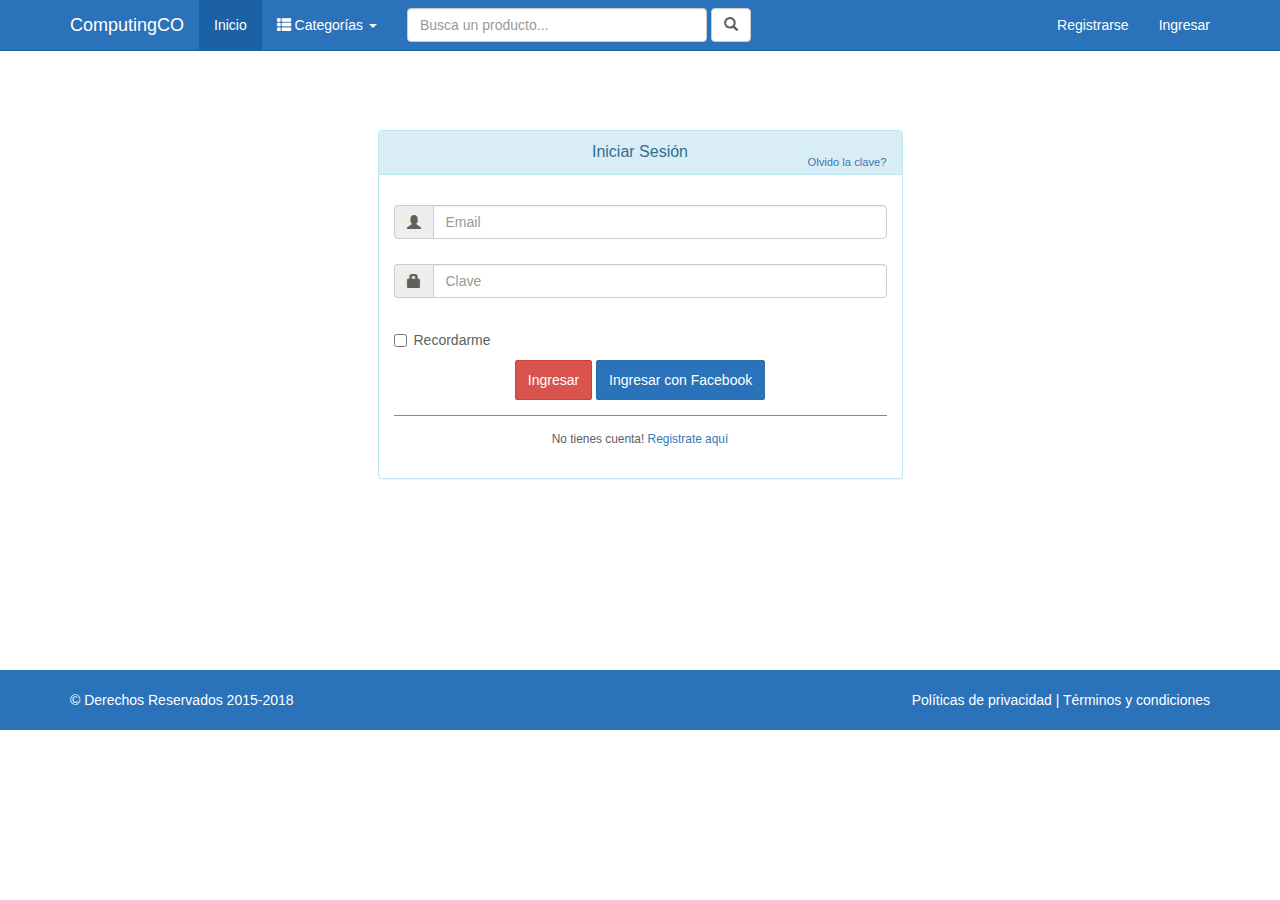
<file: login.html>
<!DOCTYPE html>
<html lang="en">
  <head>
    <meta charset="utf-8">
    <meta http-equiv="X-UA-Compatible" content="IE=edge">
    <meta name="viewport" content="width=device-width, initial-scale=1">
    <!-- The above 3 meta tags *must* come first in the head; any other head content must come *after* these tags -->
    <title>ComputingCO - Tienda Virtual</title>

    <!-- Bootstrap -->
    <link href="css/bootstrap.min.css" rel="stylesheet">
    <link href="css/main.css" rel="stylesheet">

    <!-- HTML5 shim and Respond.js for IE8 support of HTML5 elements and media queries -->
    <!-- WARNING: Respond.js doesn't work if you view the page via file:// -->
    <!--[if lt IE 9]>
      <script src="https://oss.maxcdn.com/html5shiv/3.7.2/html5shiv.min.js"></script>
      <script src="https://oss.maxcdn.com/respond/1.4.2/respond.min.js"></script>
    <![endif]-->
  </head>
  <body>
     <nav class="navbar navbar-inverse navbar-fixed-top">
      <div class="container">
        <div class="navbar-header">
          <button type="button" class="navbar-toggle collapsed" data-toggle="collapse" data-target="#navbar" aria-expanded="false" aria-controls="navbar">
            <span class="sr-only">Toggle navigation</span>
            <span class="icon-bar"></span>
            <span class="icon-bar"></span>
            <span class="icon-bar"></span>
          </button>
          <a class="navbar-brand" href="#">ComputingCO</a>
        </div>
        <div id="navbar" class="collapse navbar-collapse">
          <ul class="nav navbar-nav">
            <li class="active"><a href="index.html">Inicio</a></li>
            <li class="dropdown">
            <a href="#" class="dropdown-toggle" data-toggle="dropdown" role="button" aria-expanded="false"><span class="glyphicon glyphicon-th-list" aria-hidden="true"></span> Categorías <span class="caret"></span></a>
            <ul class="dropdown-menu" role="menu">
              <li><a href="#">Computadoras</a></li>
              <li><a href="laptops.html">Laptops</a></li>
              <li><a href="#">Tablets</a></li>
              <li><a href="#">Celulares</a></li>
            </ul>
          </li>
          </ul>
          <form class="navbar-form navbar-left" role="search">
          <div class="form-group search">
            <input type="text" class="form-control" placeholder="Busca un producto...">
          </div>
          <button type="submit" class="btn btn-default "><span class="glyphicon glyphicon-search" aria-hidden="true"></span></button>
        </form>
        <ul class="nav navbar-nav navbar-right">
          <li><a href="#">Registrarse</a></li>
          <li><a href="#">Ingresar</a></li>
        </ul>
        </div><!--/.nav-collapse -->
      </div>
    </nav>


    <div class="container">
      <div class="main-container product">
      <div id="loginbox" style=" margin-top:50px;" class="mainbox col-md-6 col-md-offset-3 col-sm-8 col-sm-offset-2">                    
            <div class="panel panel-info" >
                    <div class="panel-heading">
                        <div class="panel-title">Iniciar Sesión</div>
                        <div style="float:right; font-size: 80%; position: relative; top:-10px"><a href="#">Olvido la clave?</a></div>
                    </div>     

                    <div style="padding-top:30px" class="panel-body" >

                        <div style="display:none" id="login-alert" class="alert alert-danger col-sm-12"></div>
                            
                        <form id="loginform" class="form-horizontal" role="form">
                                    
                            <div style="margin-bottom: 25px" class="input-group">
                                        <span class="input-group-addon"><i class="glyphicon glyphicon-user"></i></span>
                                        <input id="login-username" type="text" class="form-control" name="username" value="" placeholder="Email">                                        
                                    </div>
                                
                            <div style="margin-bottom: 25px" class="input-group">
                                        <span class="input-group-addon"><i class="glyphicon glyphicon-lock"></i></span>
                                        <input id="login-password" type="password" class="form-control" name="password" placeholder="Clave">
                                    </div>
                                    

                                
                            <div class="input-group">
                                      <div class="checkbox">
                                        <label>
                                          <input id="login-remember" type="checkbox" name="remember" value="1"> Recordarme
                                        </label>
                                      </div>
                                    </div>


                                <div style="margin-top:10px" class="form-group">
                                    <!-- Button -->

                                    <div class="col-sm-12 controls">
                                      <a id="btn-login" href="#" class="btn btn-danger btn-box">Ingresar</a>
                                      <a id="btn-fblogin" href="#" class="btn btn-primary btn-box">Ingresar con Facebook</a>

                                    </div>
                                </div>


                                <div class="form-group">
                                    <div class="col-md-12 control">
                                        <div style="border-top: 1px solid#888; padding-top:15px; font-size:85%" >
                                            No tienes cuenta! 
                                        <a href="#" onClick="$('#loginbox').hide(); $('#signupbox').show()">
                                            Registrate aquí
                                        </a>
                                        </div>
                                    </div>
                                </div>    
                            </form>     



                        </div>                     
                    </div>  
        </div>
        <div id="signupbox" style=" display:none; margin-top:50px" class="mainbox col-md-6 col-md-offset-3 col-sm-8 col-sm-offset-2">
                    <div class="panel panel-info">
                        <div class="panel-heading">
                            <div class="panel-title">Registro</div>
                            <div style="float:right; font-size: 85%; position: relative; top:-10px"><a id="signinlink" href="#" onclick="$('#signupbox').hide(); $('#loginbox').show()">Ingresar</a></div>
                        </div>  
                        <div class="panel-body" >
                            <form id="signupform" class="form-horizontal" role="form">
                                
                                <div id="signupalert" style="display:none" class="alert alert-danger">
                                    <p>Error:</p>
                                    <span></span>
                                </div>
                                    
                                
                                  
                                <div class="form-group">
                                    <label for="email" class="col-md-3 control-label">Email</label>
                                    <div class="col-md-9">
                                        <input type="text" class="form-control" name="email" placeholder="Email">
                                    </div>
                                </div>
                                    
                                <div class="form-group">
                                    <label for="firstname" class="col-md-3 control-label">Nombre</label>
                                    <div class="col-md-9">
                                        <input type="text" class="form-control" name="firstname" placeholder="Nombre">
                                    </div>
                                </div>
                                <div class="form-group">
                                    <label for="lastname" class="col-md-3 control-label">Apellidos</label>
                                    <div class="col-md-9">
                                        <input type="text" class="form-control" name="lastname" placeholder="Apellidos">
                                    </div>
                                </div>
                                <div class="form-group">
                                    <label for="password" class="col-md-3 control-label">Clave</label>
                                    <div class="col-md-9">
                                        <input type="password" class="form-control" name="passwd" placeholder="Clave">
                                    </div>
                                </div>

                                <div class="form-group">
                                    <!-- Button -->                                        
                                    <div class="col-md-offset-3 col-md-9">
                                        <button id="btn-signup" type="button" class="btn btn-info btn-box" style="float: left;"><i class="icon-hand-right"></i> &nbsp Registrar</button>
                                        <span style=" float: left; margin-left:4px;">  </span>  
                                      
                                    </div>
                                </div>
                                
                                <div style="border-top: 1px solid #999; padding-top:20px"  class="form-group">
                                    
                                    <div class="col-md-offset-3 col-md-9">
                                         <a id="btn-fblogin" style="float: left;" href="#" class="btn btn-primary btn-box">Registro con Facebook</a>
                                    </div>                                           
                                        
                                </div>
                                
                                
                                
                            </form>
                         </div>
                    </div>

               
               
                
         </div> 
      

       
      </div>
    </div>
      
    </div>
      </div>
    </div><!-- /.container -->


    <footer class="footer">
      <div class="container">
        <p>&copy; Derechos Reservados 2015-2018</p>
        <p class="links"><a href="#">Políticas de privacidad</a> | <a href="#">Términos y condiciones</a></p>
      </div>
    </footer>

    <!-- jQuery (necessary for Bootstrap's JavaScript plugins) -->
    <script src="https://ajax.googleapis.com/ajax/libs/jquery/1.11.2/jquery.min.js"></script>
    <!-- Include all compiled plugins (below), or include individual files as needed -->
    <script src="js/bootstrap.min.js"></script>
  </body>
</html>
</file>
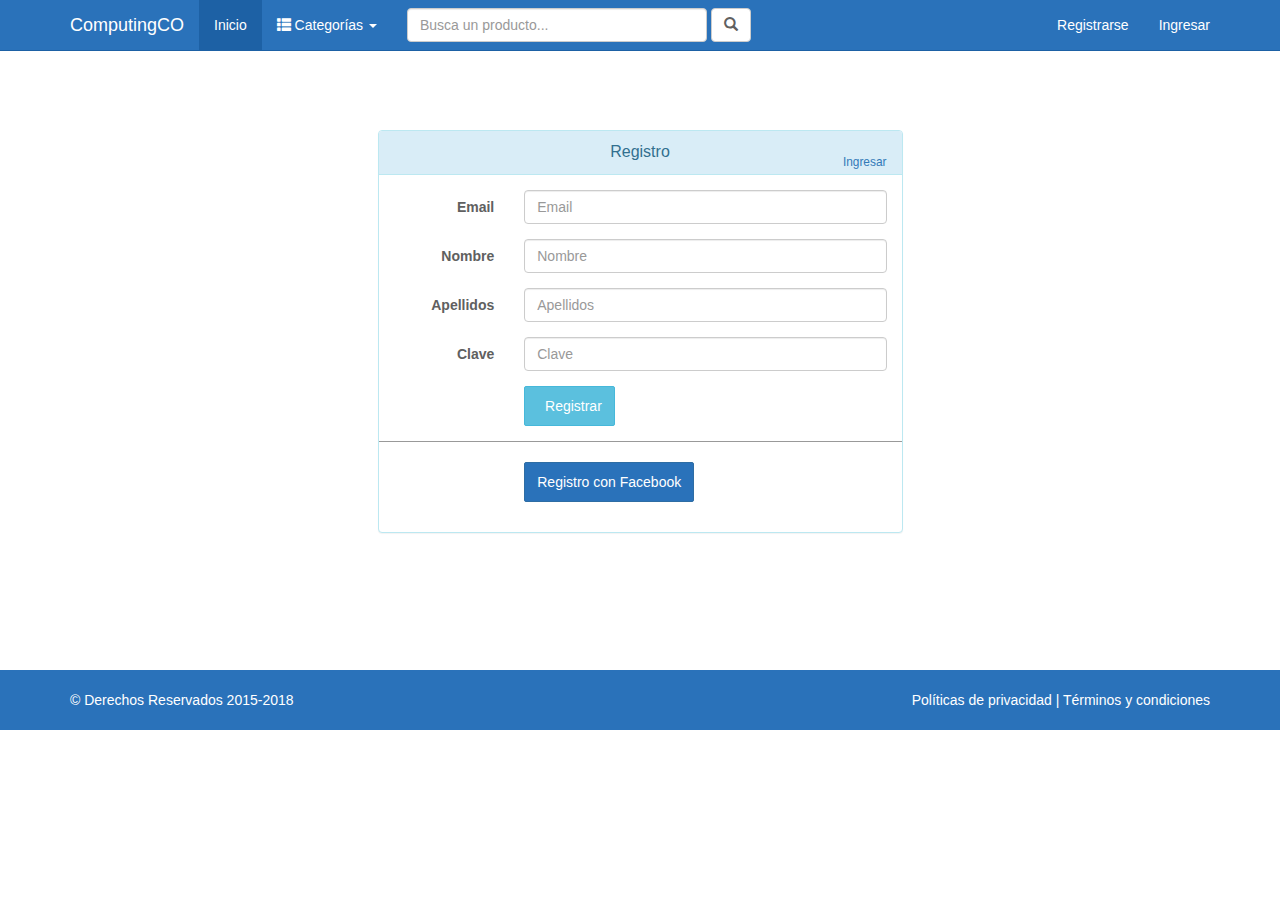
<file: registro.html>
<!DOCTYPE html>
<html lang="en">
  <head>
    <meta charset="utf-8">
    <meta http-equiv="X-UA-Compatible" content="IE=edge">
    <meta name="viewport" content="width=device-width, initial-scale=1">
    <!-- The above 3 meta tags *must* come first in the head; any other head content must come *after* these tags -->
    <title>ComputingCO - Tienda Virtual</title>

    <!-- Bootstrap -->
    <link href="css/bootstrap.min.css" rel="stylesheet">
    <link href="css/main.css" rel="stylesheet">

    <!-- HTML5 shim and Respond.js for IE8 support of HTML5 elements and media queries -->
    <!-- WARNING: Respond.js doesn't work if you view the page via file:// -->
    <!--[if lt IE 9]>
      <script src="https://oss.maxcdn.com/html5shiv/3.7.2/html5shiv.min.js"></script>
      <script src="https://oss.maxcdn.com/respond/1.4.2/respond.min.js"></script>
    <![endif]-->
  </head>
  <body>
     <nav class="navbar navbar-inverse navbar-fixed-top">
      <div class="container">
        <div class="navbar-header">
          <button type="button" class="navbar-toggle collapsed" data-toggle="collapse" data-target="#navbar" aria-expanded="false" aria-controls="navbar">
            <span class="sr-only">Toggle navigation</span>
            <span class="icon-bar"></span>
            <span class="icon-bar"></span>
            <span class="icon-bar"></span>
          </button>
          <a class="navbar-brand" href="#">ComputingCO</a>
        </div>
        <div id="navbar" class="collapse navbar-collapse">
          <ul class="nav navbar-nav">
            <li class="active"><a href="index.html">Inicio</a></li>
            <li class="dropdown">
            <a href="#" class="dropdown-toggle" data-toggle="dropdown" role="button" aria-expanded="false"><span class="glyphicon glyphicon-th-list" aria-hidden="true"></span> Categorías <span class="caret"></span></a>
            <ul class="dropdown-menu" role="menu">
              <li><a href="#">Computadoras</a></li>
              <li><a href="laptops.html">Laptops</a></li>
              <li><a href="#">Tablets</a></li>
              <li><a href="#">Celulares</a></li>
            </ul>
          </li>
          </ul>
          <form class="navbar-form navbar-left" role="search">
          <div class="form-group search">
            <input type="text" class="form-control" placeholder="Busca un producto...">
          </div>
          <button type="submit" class="btn btn-default "><span class="glyphicon glyphicon-search" aria-hidden="true"></span></button>
        </form>
        <ul class="nav navbar-nav navbar-right">
          <li><a href="#">Registrarse</a></li>
          <li><a href="#">Ingresar</a></li>
        </ul>
        </div><!--/.nav-collapse -->
      </div>
    </nav>


    <div class="container">
      <div class="main-container product">
      <div id="loginbox" style=" display:none; margin-top:50px;" class="mainbox col-md-6 col-md-offset-3 col-sm-8 col-sm-offset-2">                    
            <div class="panel panel-info" >
                    <div class="panel-heading">
                        <div class="panel-title">Iniciar Sesión</div>
                        <div style="float:right; font-size: 80%; position: relative; top:-10px"><a href="#">Olvido la clave?</a></div>
                    </div>     

                    <div style="padding-top:30px" class="panel-body" >

                        <div style="display:none" id="login-alert" class="alert alert-danger col-sm-12"></div>
                            
                        <form id="loginform" class="form-horizontal" role="form">
                                    
                            <div style="margin-bottom: 25px" class="input-group">
                                        <span class="input-group-addon"><i class="glyphicon glyphicon-user"></i></span>
                                        <input id="login-username" type="text" class="form-control" name="username" value="" placeholder="Email">                                        
                                    </div>
                                
                            <div style="margin-bottom: 25px" class="input-group">
                                        <span class="input-group-addon"><i class="glyphicon glyphicon-lock"></i></span>
                                        <input id="login-password" type="password" class="form-control" name="password" placeholder="Clave">
                                    </div>
                                    

                                
                            <div class="input-group">
                                      <div class="checkbox">
                                        <label>
                                          <input id="login-remember" type="checkbox" name="remember" value="1"> Recordarme
                                        </label>
                                      </div>
                                    </div>


                                <div style="margin-top:10px" class="form-group">
                                    <!-- Button -->

                                    <div class="col-sm-12 controls">
                                      <a id="btn-login" href="#" class="btn btn-danger btn-box">Ingresar</a>
                                      <a id="btn-fblogin" href="#" class="btn btn-primary btn-box">Ingresar con Facebook</a>

                                    </div>
                                </div>


                                <div class="form-group">
                                    <div class="col-md-12 control">
                                        <div style="border-top: 1px solid#888; padding-top:15px; font-size:85%" >
                                            No tienes cuenta! 
                                        <a href="#" onClick="$('#loginbox').hide(); $('#signupbox').show()">
                                            Registrate aquí
                                        </a>
                                        </div>
                                    </div>
                                </div>    
                            </form>     



                        </div>                     
                    </div>  
        </div>
        <div id="signupbox" style=" margin-top:50px" class="mainbox col-md-6 col-md-offset-3 col-sm-8 col-sm-offset-2">
                    <div class="panel panel-info">
                        <div class="panel-heading">
                            <div class="panel-title">Registro</div>
                            <div style="float:right; font-size: 85%; position: relative; top:-10px"><a id="signinlink" href="#" onclick="$('#signupbox').hide(); $('#loginbox').show()">Ingresar</a></div>
                        </div>  
                        <div class="panel-body" >
                            <form id="signupform" class="form-horizontal" role="form">
                                
                                <div id="signupalert" style="display:none" class="alert alert-danger">
                                    <p>Error:</p>
                                    <span></span>
                                </div>
                                    
                                
                                  
                                <div class="form-group">
                                    <label for="email" class="col-md-3 control-label">Email</label>
                                    <div class="col-md-9">
                                        <input type="text" class="form-control" name="email" placeholder="Email">
                                    </div>
                                </div>
                                    
                                <div class="form-group">
                                    <label for="firstname" class="col-md-3 control-label">Nombre</label>
                                    <div class="col-md-9">
                                        <input type="text" class="form-control" name="firstname" placeholder="Nombre">
                                    </div>
                                </div>
                                <div class="form-group">
                                    <label for="lastname" class="col-md-3 control-label">Apellidos</label>
                                    <div class="col-md-9">
                                        <input type="text" class="form-control" name="lastname" placeholder="Apellidos">
                                    </div>
                                </div>
                                <div class="form-group">
                                    <label for="password" class="col-md-3 control-label">Clave</label>
                                    <div class="col-md-9">
                                        <input type="password" class="form-control" name="passwd" placeholder="Clave">
                                    </div>
                                </div>

                                <div class="form-group">
                                    <!-- Button -->                                        
                                    <div class="col-md-offset-3 col-md-9">
                                        <button id="btn-signup" type="button" class="btn btn-info btn-box" style="float: left;"><i class="icon-hand-right"></i> &nbsp Registrar</button>
                                        <span style=" float: left; margin-left:4px;">  </span>  
                                      
                                    </div>
                                </div>
                                
                                <div style="border-top: 1px solid #999; padding-top:20px"  class="form-group">
                                    
                                    <div class="col-md-offset-3 col-md-9">
                                         <a id="btn-fblogin" style="float: left;" href="#" class="btn btn-primary btn-box">Registro con Facebook</a>
                                    </div>                                           
                                        
                                </div>
                                
                                
                                
                            </form>
                         </div>
                    </div>

               
               
                
         </div> 
      

       
      </div>
    </div>
      
    </div>
      </div>
    </div><!-- /.container -->


    <footer class="footer">
      <div class="container">
        <p>&copy; Derechos Reservados 2015-2018</p>
        <p class="links"><a href="#">Políticas de privacidad</a> | <a href="#">Términos y condiciones</a></p>
      </div>
    </footer>

    <!-- jQuery (necessary for Bootstrap's JavaScript plugins) -->
    <script src="https://ajax.googleapis.com/ajax/libs/jquery/1.11.2/jquery.min.js"></script>
    <!-- Include all compiled plugins (below), or include individual files as needed -->
    <script src="js/bootstrap.min.js"></script>
  </body>
</html>
</file>
<file: css/main.css>
* {
  color: #606060;
}
* h1,
* h2,
* h3,
* h4,
* h5,
* h6 {
  color: #606060;
}
body {
  padding-top: 50px;
}
.main-container {
  padding: 12px 15px;
  text-align: center;
  min-height: 620px;
}
.navbar-inverse {
  background-color: #2a72ba;
  border-color: #1d61a5;
}
.navbar-inverse .navbar-brand {
  color: #ffffff;
}
.navbar-inverse .navbar-nav li a {
  color: #ffffff;
}
.navbar-inverse .navbar-nav li a:focus,
.navbar-inverse .navbar-nav li a:hover {
  background-color: #1d61a5;
}
.navbar-inverse .navbar-nav .active {
  background-color: #1d61a5;
}
.navbar-inverse .navbar-nav .active a,
.navbar-inverse .navbar-nav .active a:focus,
.navbar-inverse .navbar-nav .active a:hover {
  background-color: #1d61a5;
}
.navbar-inverse .navbar-nav .open {
  background-color: #1d61a5;
}
.navbar-inverse .navbar-nav .open a:focus,
.navbar-inverse .navbar-nav .open a:hover {
  background-color: #1d61a5;
}
.navbar-inverse .navbar-nav .dropdown .caret {
  color: #ffffff;
}
.navbar-inverse .navbar-nav .dropdown span {
  color: #ffffff;
}
.navbar-inverse .navbar-nav .dropdown .dropdown-menu li a {
  color: #606060;
}
.navbar-inverse .navbar-nav .dropdown .dropdown-menu li a:hover,
.navbar-inverse .navbar-nav .dropdown .dropdown-menu li a:focus {
  color: #ffffff;
}
@media only screen and (max-width: 529px) {
  .navbar-inverse .navbar-nav .dropdown .dropdown-menu li a {
    color: #ffffff;
  }
}
@media only screen and (min-width: 950px) and (max-width: 1128px), only screen and (min-width: 1129px) {
  .navbar-inverse .search .form-control {
    min-width: 300px;
  }
}
.jumbotron {
  background: url("http://livedemo00.template-help.com/wt_52983/images/slider-bg.jpg") repeat scroll 7% 34% transparent;
}
.jumbotron .container h1,
.jumbotron .container p {
  color: white;
}
.thumbnail img {
  width: 100%;
}
.categories .thumbnail img {
  width: 100%;
}
footer {
  width: 100%;
  height: 60px;
  background-color: #2a72ba;
  color: #ffffff;
}
footer p {
  color: #ffffff;
  margin: 20px 0px;
  float: left;
}
footer .links {
  float: right;
}
footer .links a {
  color: #ffffff;
}
.product {
  padding-top: 30px;
}
.secondarynav {
  background-color: #1d61a5;
  border-color: #2a72ba;
}
.secondarynav .navbar-brand {
  color: #ffffff;
}
.secondarynav .navbar-nav li a {
  color: #ffffff;
}
.secondarynav .navbar-nav li a:focus,
.secondarynav .navbar-nav li a:hover {
  background-color: #2a72ba;
}
.secondarynav .navbar-nav .active {
  background-color: #2a72ba;
}
.secondarynav .navbar-nav .active a,
.secondarynav .navbar-nav .active a:focus,
.secondarynav .navbar-nav .active a:hover {
  background-color: #2a72ba;
}
.secondarynav .navbar-nav .open {
  background-color: #2a72ba;
}
.secondarynav .navbar-nav .open a:focus,
.secondarynav .navbar-nav .open a:hover {
  background-color: #2a72ba;
}
.secondarynav .navbar-nav .dropdown .caret {
  color: #ffffff;
}
.secondarynav .navbar-nav .dropdown span {
  color: #ffffff;
}
.secondarynav .navbar-nav .dropdown .dropdown-menu li a {
  color: #606060;
}
.secondarynav .navbar-nav .dropdown .dropdown-menu li a:hover,
.secondarynav .navbar-nav .dropdown .dropdown-menu li a:focus {
  color: #ffffff;
}
@media only screen and (max-width: 529px) {
  .secondarynav .navbar-nav .dropdown .dropdown-menu li a {
    color: #ffffff;
  }
}
@media only screen and (max-width: 529px), only screen and (min-width: 530px) and (max-width: 949px) {
  .secondarynav {
    display: none;
  }
}
.btn-primary {
  background-color: #2a72ba;
}
.btn-box {
  border-radius: 2px;
  padding: 9px 12px;
}
.galleria {
  width: 100%;
  height: 270px;
}
.galleria-theme-classic {
  background-color: #ffffff;
}
.filters-form {
  margin: 30px;
}
.filters-form form select,
.filters-form form input {
  height: 40px;
}
</file>
